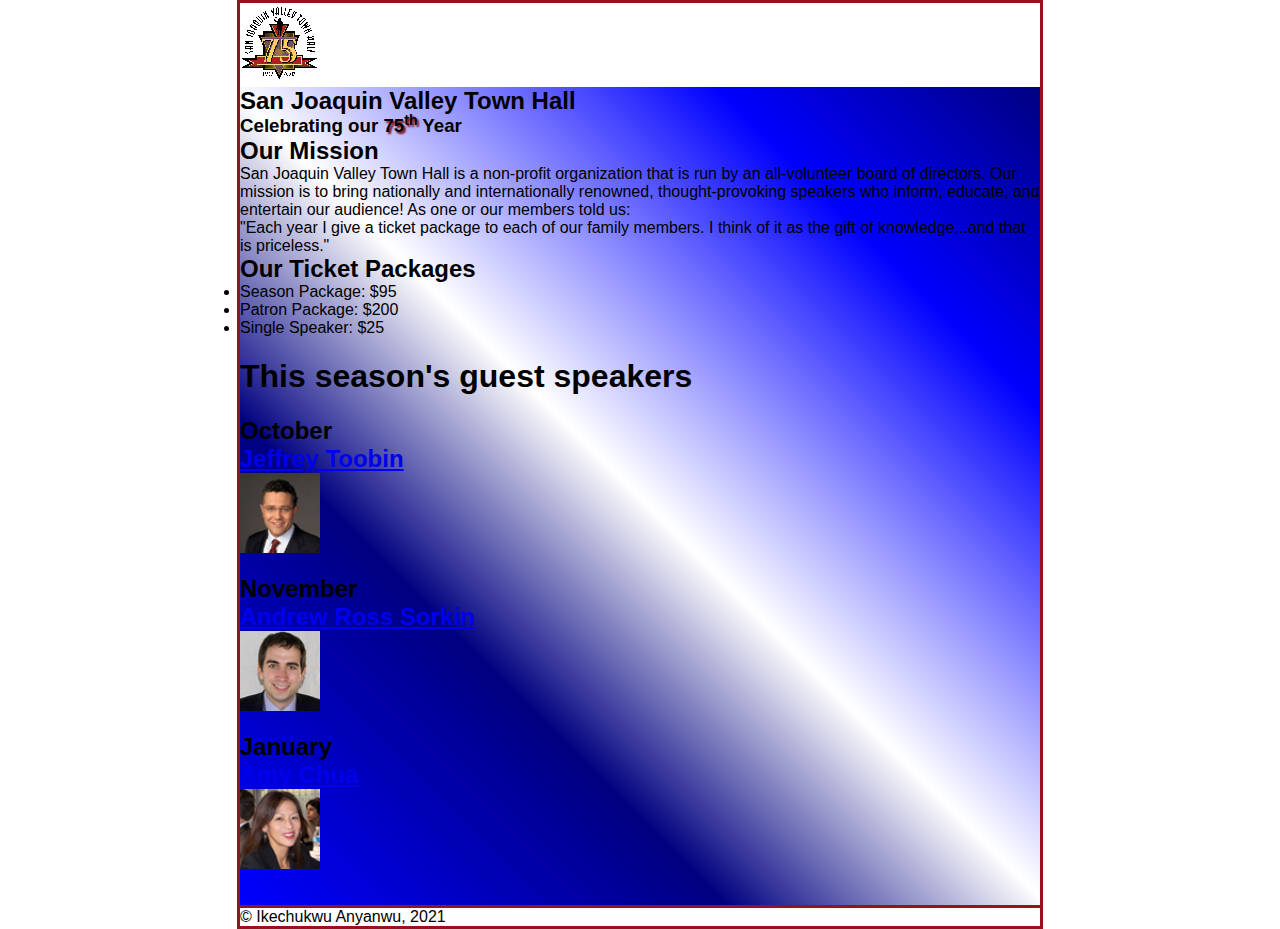
<file: index.html>
<!DOCTYPE html>
<html lang="en">

<head>
        <img src="town_hall_logo.gif" alt="Image" height="80" width="80">
        <meta charset="utf-8">
	<title>San Joaquin Valley Town Hall</title>
	<link rel="shortcut icon" href="town_hall_logo.gif" alt="Image" height="80">
	<link rel="stylesheet" href="normalize.css">
	<link rel="stylesheet" href="main.css">
</head>

<body>
	<header>
<h2>San Joaquin Valley Town Hall</h2>
<h3>Celebrating our <span class="shadow">75<sup>th</sup></span> Year</h3>


<h2>Our Mission</h2>

<p>San Joaquin Valley Town Hall is a non-profit organization that is run by an all-volunteer board of directors. 
Our mission is to bring nationally and internationally renowned, thought-provoking speakers who inform, educate, and entertain our audience! As one or our members told us:<p>

<blockquote>"Each year I give a ticket package to each of our family members. I think of it as the gift of knowledge...and that is priceless."</blockquote>




<h2>Our Ticket Packages</h2>

<ul>

<li>Season Package: $95</li>
<li>Patron Package: $200</li>
<li>Single Speaker: $25</li>

</ul>

<h1>This season's guest speakers</h1>

<h2>October</h2>
<h2><a href="toobin.html">Jeffrey Toobin</a></h2>
<img src="toobin75.jpg" alt="Image" height="80" width="80">
<br></br>
<h2>November</h2>
<h2><a href="sorkin.html">Andrew Ross Sorkin</a></h2>
<img src="sorkin75.jpg" alt="Image" height="80" width="80">
<br></br>
<h2>January</h2>
<h2><a href="chua.html">Amy Chua</a></h2>
<img src="chua75.jpg" alt="Image" height="80" width="80">


	</header>
	<main>
		
	</main>
	
<footer>
	<p>&copy; Ikechukwu Anyanwu, 2021</p>
	
	</footer>
</body>
</html>
</file>
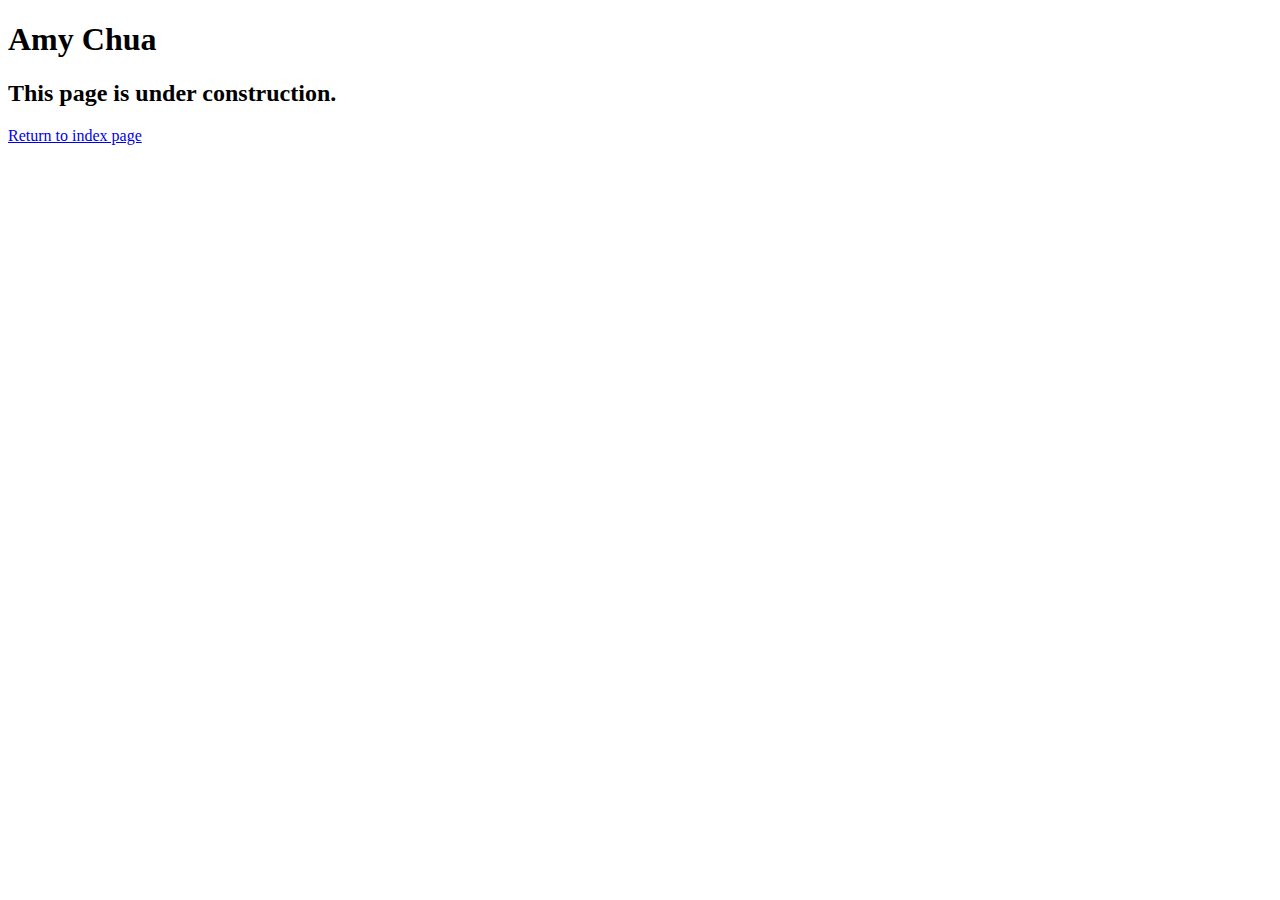
<file: chua.html>
<!DOCTYPE html>
<html lang="en">

<head>
	<meta charset="utf-8">
	<title>San Joaquin Valley Town Hall</title>
	<link rel="shortcut icon" href="favicon.ico">
</head>

<body>
	<main>
		<h1>Amy Chua</h1>
		<h2>This page is under construction.</h2>
                <p><a href="index.html">Return to index page</a></p>	
	</main>
</body>

</html>
</file>
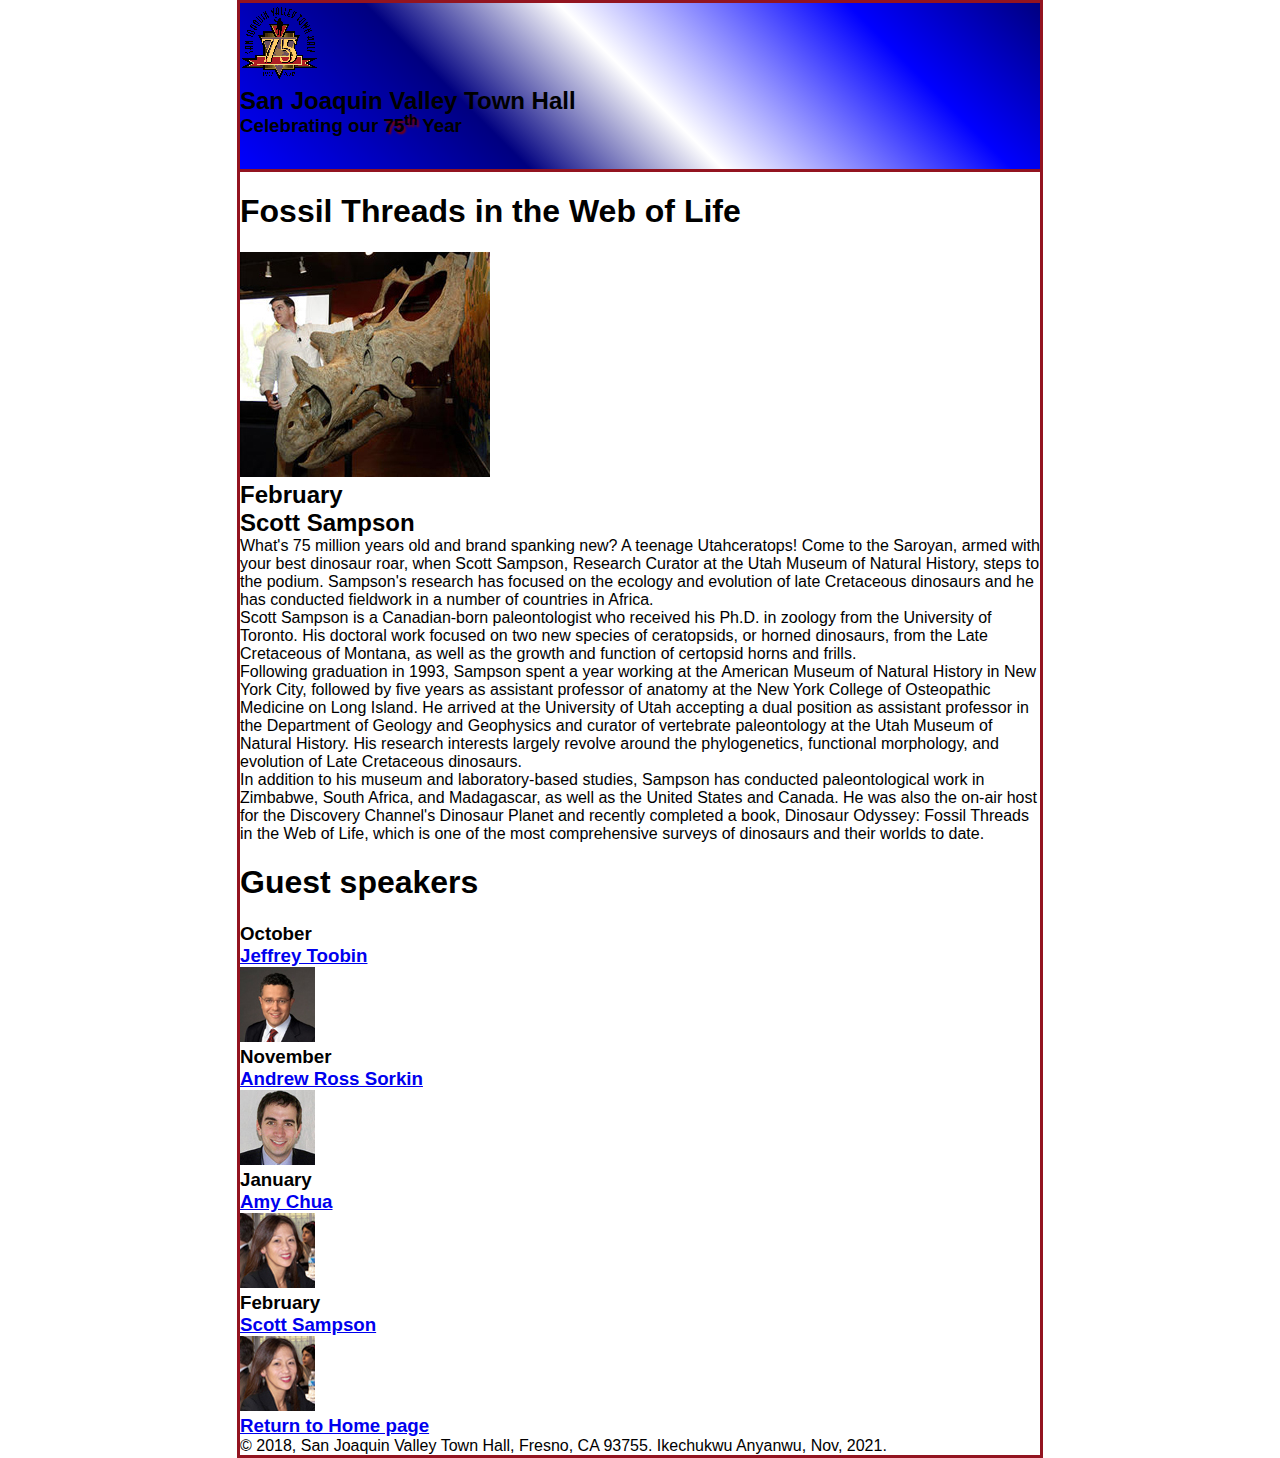
<file: sampson.html>
<!DOCTYPE html>
<html lang="en">

<head>
      
    <meta charset="utf-8">
	<title>San Joaquin Valley Town Hall</title>
	<link rel="shortcut icon" href="favicon.ico">
	<link rel="stylesheet" href="normalize.css">
	<link rel="stylesheet" href="speaker.css">
</head>

<body>
	<header>
       <img src="town_hall_logo.gif" alt="Town hall logo" height="80">
       <h2>San Joaquin Valley Town Hall</h2>
       <h3>Celebrating our <span class="shadow">75<sup>th</sup></span> Year</h3>
	</header>
	<main>
		<section>
			<h1>Fossil Threads in the Web of Life</h1>
			  <article>
				  <img src="sampson_dinosaur.jpg" alt="dinosaur">
				  <h2>February<br>Scott Sampson</h2>
				  <p>What's 75 million years old and brand spanking new? A teenage Utahceratops! Come to the 
				   Saroyan, armed with your best dinosaur roar, when Scott Sampson, Research Curator at the 
				   Utah Museum of Natural History, steps to the podium. Sampson's research has focused on the 
				   ecology and evolution of late Cretaceous dinosaurs and he has conducted fieldwork in a number 
				   of countries in Africa.</p>
				   <p>Scott Sampson is a Canadian-born paleontologist who received his Ph.D. in zoology from the 
				   University of Toronto. His doctoral work focused on two new species of ceratopsids, or horned 
				   dinosaurs, from the Late Cretaceous of Montana, as well as the growth and function of certopsid 
				   horns and frills.</p>
				   <p>Following graduation in 1993, Sampson spent a year working at the American Museum of Natural 
				   History in New York City, followed by five years as assistant professor of anatomy at the New 
				   York College of Osteopathic Medicine on Long Island. He arrived at the University of Utah 
				   accepting a dual position as assistant professor in the Department of Geology and Geophysics 
				   and curator of vertebrate paleontology at the Utah Museum of Natural History. His research 
				   interests largely revolve around the phylogenetics, functional morphology, and evolution of 
				   Late Cretaceous dinosaurs.</p>
				   <p>In addition to his museum and laboratory-based studies, Sampson has conducted paleontological 
				   work in Zimbabwe, South Africa, and Madagascar, as well as the United States and Canada. He was 
				   also the on-air host for the Discovery Channel's Dinosaur Planet and recently completed a book, 
				   Dinosaur Odyssey: Fossil Threads in the Web of Life, which is one of the most 
				   comprehensive surveys of dinosaurs and their worlds to date.</p>
				</article>
	</section>
	<aside>
	<h1>Guest speakers</h1>


    <h3>October <br><a href="toobin.html">Jeffrey Toobin</a></h3>
    <img src="toobin75.jpg" alt="toobin" height="75">


    <h3>November <br><a href="sorkin.html">Andrew Ross Sorkin</a></h3>
    <img src="sorkin75.jpg" alt="sorkin" height="75">


    <h3>January <br><a href="chua.html">Amy Chua</a></h3>
    <img src="chua75.jpg" alt="chua" height="75">


    <h3>February <br><a href="sampson.html">Scott Sampson</a></h3>
    <img src="chua75.jpg" alt="sampson" height="75">
    <h3><a href="index.html">Return to Home page</a></h3>
    </aside>
</main>
<footer>
	<p>&copy 2018, San Joaquin Valley Town Hall, Fresno, CA 93755. Ikechukwu Anyanwu, Nov, 2021.</p>
</footer>
</file>
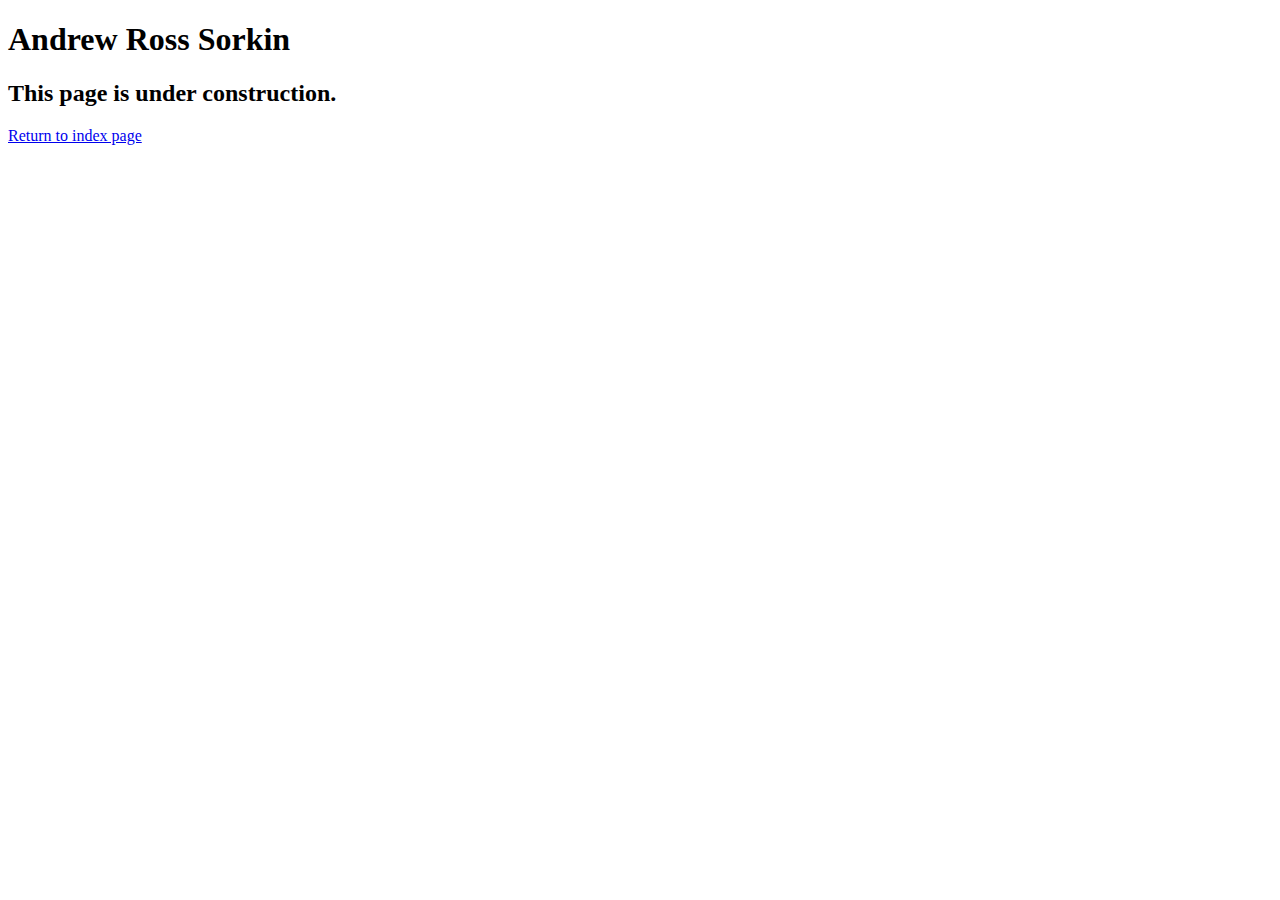
<file: sorkin.html>
<!DOCTYPE html>
<html lang="en">

<head>
	<meta charset="utf-8">
	<title>San Joaquin Valley Town Hall</title>
	<link rel="shortcut icon" href="favicon.ico">
</head>

<body>
	<main>
		<h1>Andrew Ross Sorkin</h1>
		<h2>This page is under construction.</h2>
                <p><a href="index.html">Return to index page</a></p>	
	</main>
</body>

</html>
</file>
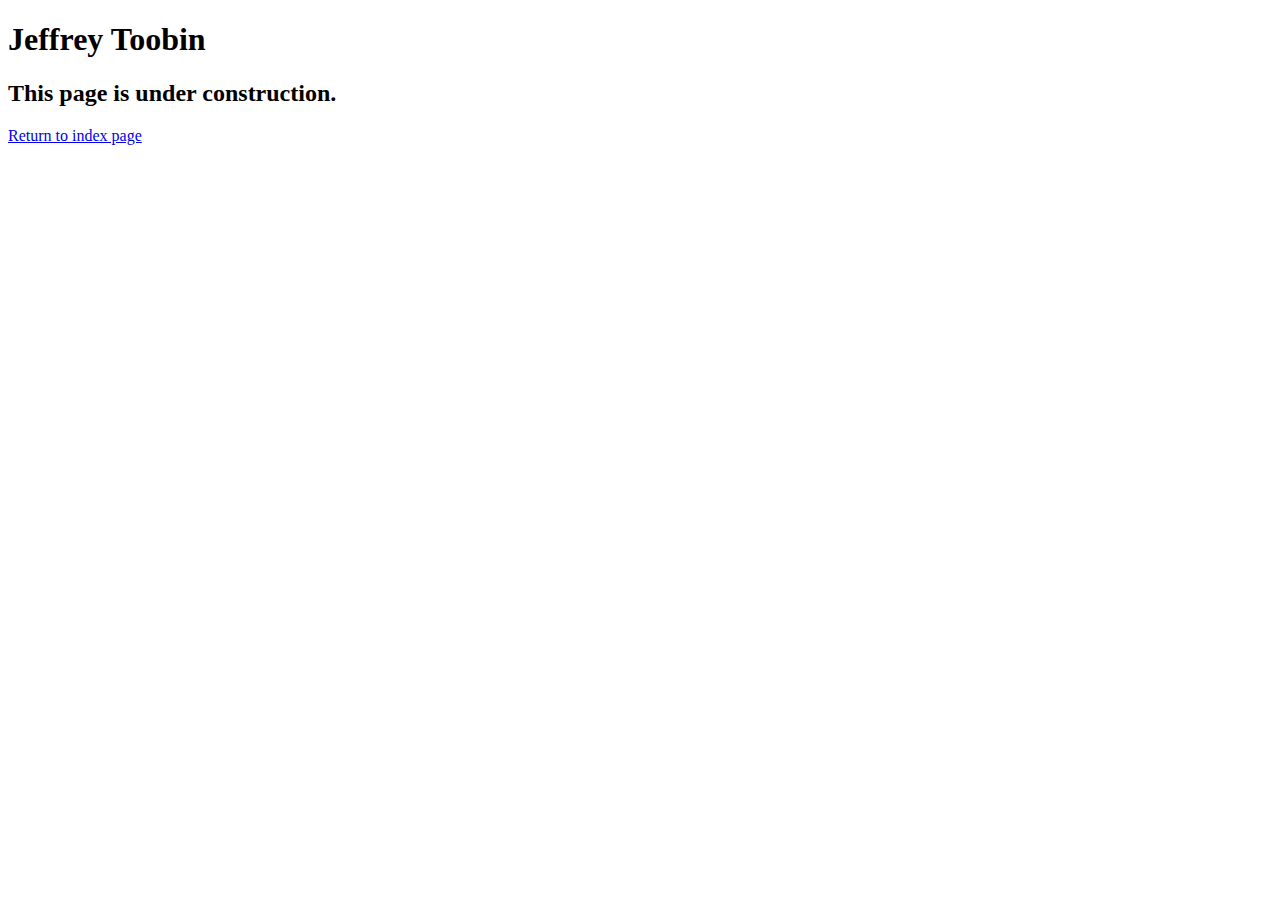
<file: toobin.html>
<!DOCTYPE html>
<html lang="en">

<head>
	<meta charset="utf-8">
	<title>San Joaquin Valley Town Hall</title>
	<link rel="shortcut icon" href="favicon.ico">
</head>

<body>
    <main>
	    <h1>Jeffrey Toobin</h1>
	    <h2>This page is under construction.</h2>
            <p><a href="index.html">Return to index page</a></p>	        
    </main>
</body>

</html>
</file>
<file: main.css>
/* the styles for the elements */
* {
  margin: 0;
  padding: 0;
}
html{
	background-color: white;
}
body {
	font-family: Arial, Helvetica, sans-serif;
    font-size: 100%;
	width: 800px;
	margin: 0 auto;
	border: 3px solid #931420;
	
	background-color: cream;
}

a:hover, a:focus {
	font-style: italic;
}

/* the styles for the header */
header {
   padding-top: 1.5em 0.2em 0;
   padding-bottom: 2em;
   border-bottom: 3px solid #931420;
   background-image: linear-gradient(
       45deg, blue 0%, navy 30%, white 50%, blue 80%, navy 100%);



header h2 {
	font-size: 170%;
	color: #800000;
	
}

header h3 {
	font-size: 130%;
	font-style: italic;
	
}

header img {
	float: left;
}
.shadow{
	text-shadow: 2px 2px 2px #800000;
}
/* the styles for the main content */
main {
	clear: left;
}

section{
	width: 525px;
	float: right;
	padding: 0 20px 20px 20px;
}

section h1{
	font-size: 150%;
	margin-bottom: .75em;
    border-radius: 10px;
	padding-top: 0.3em;
	padding-bottom: 0.3em;
	text-align: left;
	color: #800000;
}

section h2{
	font-size: 130%;
	color: #800000;
	padding-top: .5em;
	padding-bottom: 0.25em;
}

section h3{
	font-size: 105%;
	padding-bottom: .25em;
}

section img {
	padding-bottom: 1em;
}

section p {
	padding-bottom: .5em;
}

section blockquote {
	font: italic;
	padding: 0 2em;
	font-style: italic;
}

section ul {
	padding-bottom:.25em;
	padding-top: 1.25em;
}

section li {
	padding-bottom: .35em;
}
article h2 {
	padding-top: 0;
}


article h3 {
	font-size: 105%;
	padding-bottom: .25em;
}
article img {
	float: right;
	margin: .5em 0 1em 1em;
	border-image: 1px solid black;
}

aside{
	width: 215px;
	float: right;
	padding: 0 0 20px 20px;
	color: #800000;
}

aside h2{
	color:#800000;
	font-size: 130%;
	padding: .5em 0 .25em 0;
}

aside h3 {
	font-size: 105%;
	padding-bottom: .25em;
}

aside img{
	padding-bottom: 1em;
}

footer{
	background-color:blue ;
	clear: both;
}
footer p{
	text-align: center;
	color: white;
	padding-top: 1em;
	padding-bottom: 1em;
}
</file>
<file: speaker.css>
/* the styles for the elements */
* {
  margin: 0;
  padding: 0;
}
html{
	background-color: white;
}
body {
	font-family: Arial, Helvetica, sans-serif;
    font-size: 100%;
	width: 800px;
	margin: 0 auto;
	border: 3px solid #931420;
	
	background-color: cream;
}

a:hover, a:focus {
	font-style: italic;
}

/* the styles for the header */
header {
   padding-top: 1.5em 0.2em 0;
   padding-bottom: 2em;
   border-bottom: 3px solid #931420;
   background-image: linear-gradient(
       45deg, blue 0%, navy 30%, white 50%, blue 80%, navy 100%);



header h2 {
	font-size: 170%;
	color: #800000;
	
}

header h3 {
	font-size: 130%;
	font-style: italic;
	
}

header img {
	float: left;
}
.shadow {
	text-shadow: 2px 2px 2px #800000;
}
/* the styles for the main content */
main {
	clear: left;
}

section{
	width: 525px;
	float: right;
	padding: 0 20px 20px 20px;
}

section h1{
	font-size: 150%;
	margin-bottom: .75em;
    border-radius: 10px;
	padding-top: 0.3em;
	padding-bottom: 0.3em;
	text-align: left;
	color: #800000;
}

section h2{
	font-size: 130%;
	color: #800000;
	padding-top: .5em;
	padding-bottom: 0.25em;
}

section h3{
	font-size: 105%;
	padding-bottom: .25em;
}

section img {
	padding-bottom: 1em;
}

section p {
	padding-bottom: .5em;
}

section blockquote {
	font: italic;
	padding: 0 2em;
}

section ul {
	padding-bottom:.25em;
	padding-top: 1.25em;
}

section li {
	padding-bottom: .35em;
}
article h2 {
	padding-top: 0;
}


article h3 {
	font-size: 105%;
	padding-bottom: .25em;
}
article img {
	float: right;
	margin: 1em 0 1em 1em;
	border-image: 1px solid black;
}

aside{
	width: 215px;
	float: right;
	padding: 0 0 20px 20px;
	color: #800000;
}

aside h2{
	color:#800000;
	font-size: 130%;
	padding: .5em 0 .25em 0;
}
aside h3 {
	font-size: 105%;
	padding-bottom: .25em;
}

aside img{
	padding-bottom: 1em;
}

footer{
	background-color:blue ;
	clear: both;
}
footer p{
	text-align: center;
	color: white;
	padding-top: 1em;
	padding-bottom: 1em;
}
</file>
